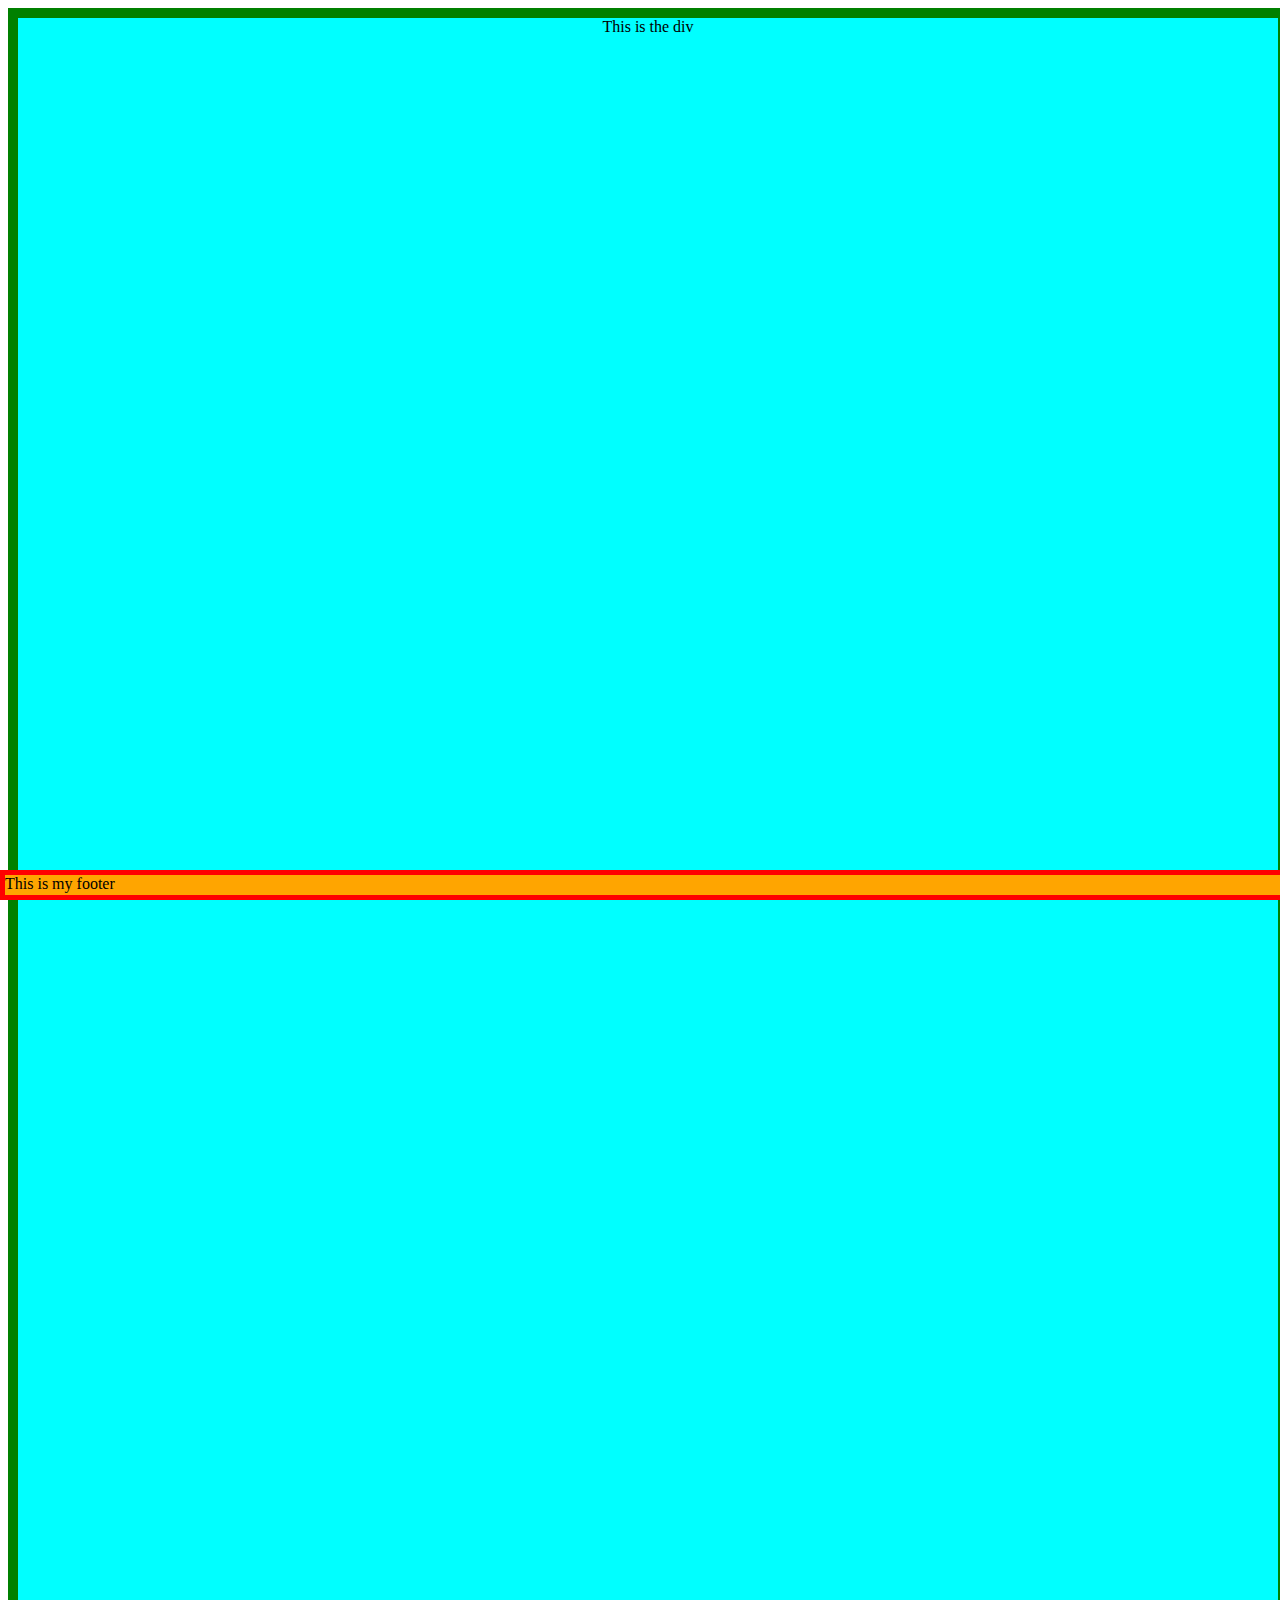
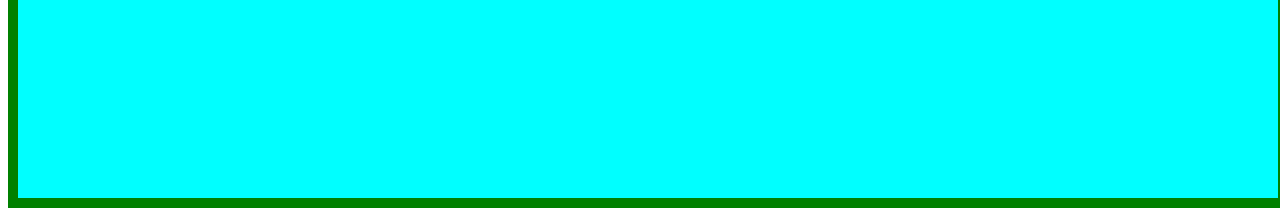
<file: 01/index.html>
<!DOCTYPE html>
<html lang="en">
<head>
  <meta charset="UTF-8">
  <meta name="viewport" content="width=device-width, initial-scale=1.0">
  <meta http-equiv="X-UA-Compatible" content="ie=edge">
  <link rel="stylesheet" href="main.css">
  <title>HandsOn-178</title>
</head>
<body>
  <div>This is the div</div>
  <footer>This is my footer</footer>
</body>
</html>
</file>
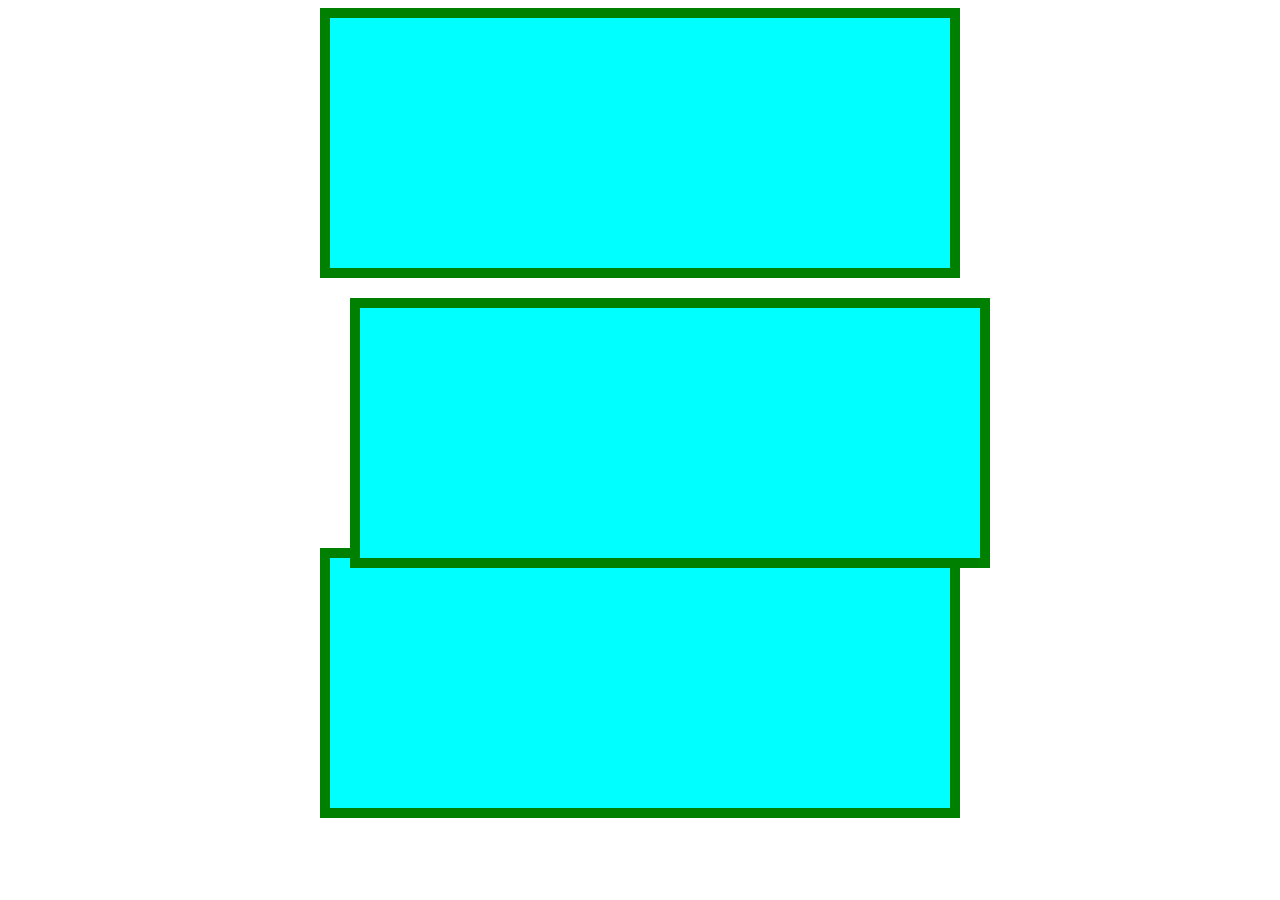
<file: 02/index.html>
<!DOCTYPE html>
<html lang="en">
<head>
  <meta charset="UTF-8">
  <meta name="viewport" content="width=device-width, initial-scale=1.0">
  <meta http-equiv="X-UA-Compatible" content="ie=edge">
  <link rel="stylesheet" href="main.css">
  <title>HandsOn-178</title>
</head>
<body>
  <div></div>
  <div class="RELATIVE"></div>
  <div></div>
</body>
</html>
</file>
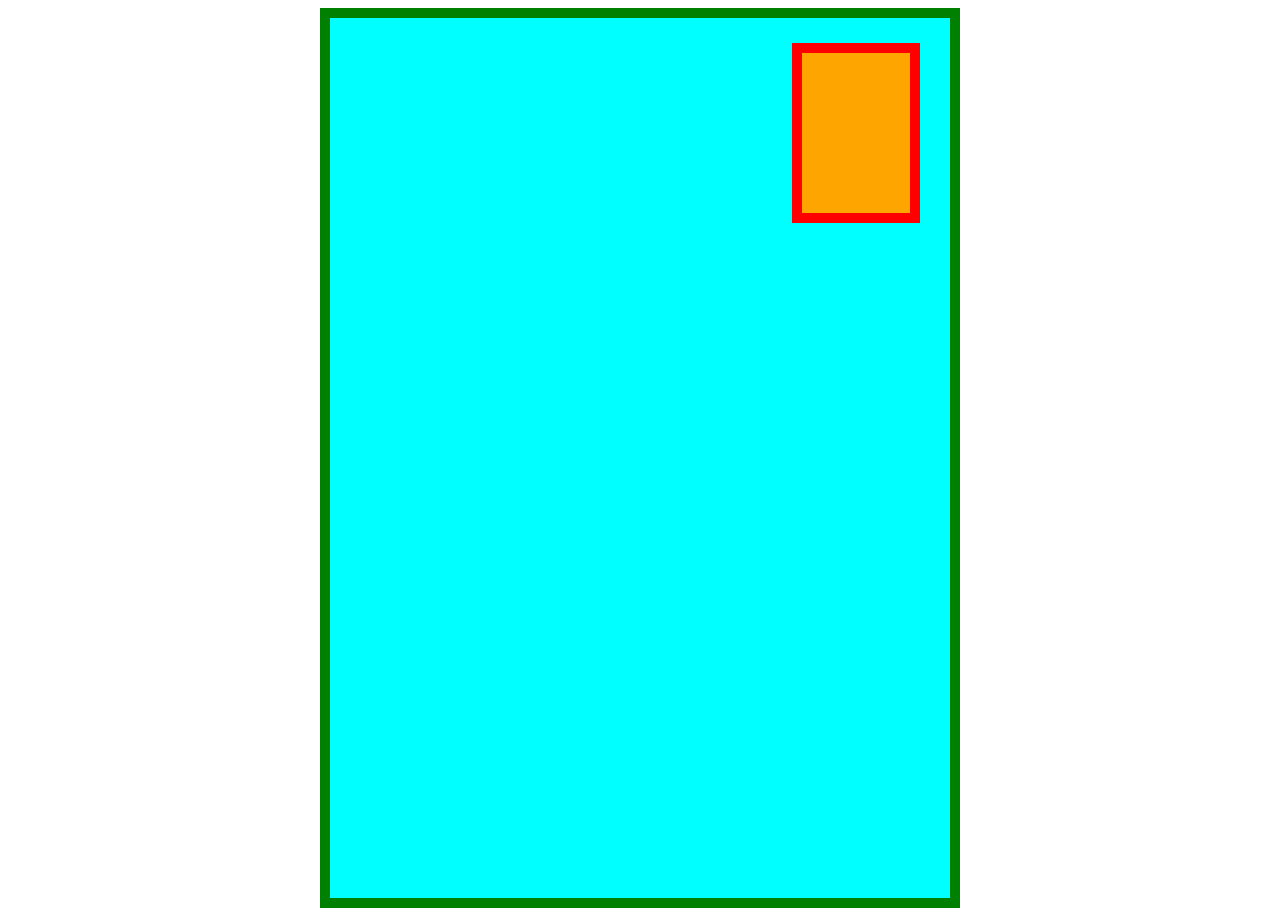
<file: 03/index.html>
<!DOCTYPE html>
<html lang="en">
<head>
  <meta charset="UTF-8">
  <meta name="viewport" content="width=device-width, initial-scale=1.0">
  <meta http-equiv="X-UA-Compatible" content="ie=edge">
  <link rel="stylesheet" href="main.css">
  <title>HandsOn-178</title>
</head>
<body>
  <div>
    <div class="ABSOLUTE"></div>
  </div>
</body>
</html>
</file>
<file: 01/main.css>
body{
  display: flex;
  flex-flow: column wrap;
}

div{
  box-sizing: border-box;
  border: 10px solid green;
  height: 200vh;
  width: 100vw;
  text-align: center;
  background-color: cyan;
}
footer{
  position: fixed;
  bottom: 0;
  left: 0;
  width: 100vw;
  height: 20px;
  border: 5px solid red;
  background-color: orange;
}
</file>
<file: 02/main.css>
body{
  display: flex;
  flex-flow: column wrap;
}

div{
  box-sizing: border-box;
  border: 10px solid green;
  height: 30vh;
  width: 50vw;
  text-align: center;
  background-color: cyan;
  margin: 0 auto;11
}

.RELATIVE{
  position: relative;
  top: 20px;
  left: 30px;

}
/* footer{
  position: fixed;
  bottom: 0;
  left: 0;
  width: 100vw;
  height: 20px;
  border: 5px solid red;
  background-color: orange;
} */
</file>
<file: 03/main.css>
html{
  margin: 0;
}

body{
  display: flex;
  flex-flow: column wrap;
}

div{
  position: relative;
  box-sizing: border-box;
  border: 10px solid green;
  height: 100vh;
  width: 50vw;
  text-align: center;
  background-color: cyan;
  margin: 0 auto;
}

.ABSOLUTE{
  position: absolute;
  top: 25px;
  right: 30px;
  border: 10px solid red;
  background-color: orange;
  margin: 0 auto;
  height: 20vh;
  width: 10vw;
}
/* footer{
  position: fixed;
  bottom: 0;
  left: 0;
  width: 100vw;
  height: 20px;
  border: 5px solid red;
  background-color: orange;
} */
</file>
